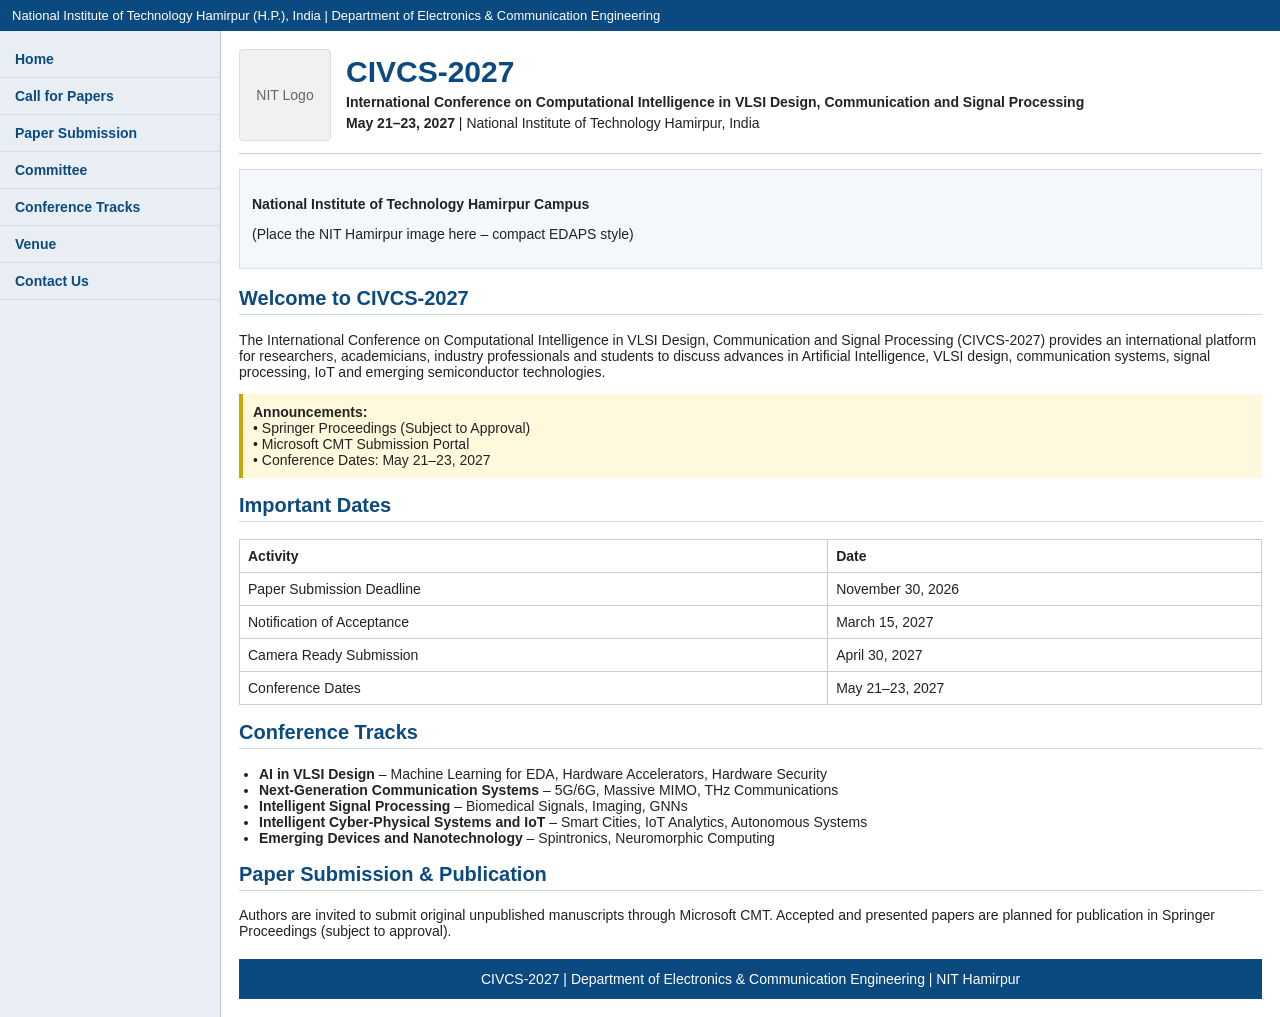
<file: index.html>
<!DOCTYPE html>
<html>
<head>
<title>CIVCS-2027</title>
<link rel="stylesheet" href="css/style.css">
</head>
<body>

<div class="topbar">
National Institute of Technology Hamirpur (H.P.), India | Department of Electronics & Communication Engineering
</div>

<div class="wrapper">

<div class="sidebar">
<a href="index.html">Home</a>
<a href="cfp.html">Call for Papers</a>
<a href="submission.html">Paper Submission</a>
<a href="committee.html">Committee</a>
<a href="tracks.html">Conference Tracks</a>
<a href="venue.html">Venue</a>
<a href="contact.html">Contact Us</a>
</div>

<div class="main">

<div class="header">
<div class="logo">NIT Logo</div>

<div class="title">
<h1>CIVCS-2027</h1>
<p><strong>International Conference on Computational Intelligence in VLSI Design, Communication and Signal Processing</strong></p>
<p><strong>May 21–23, 2027</strong> | National Institute of Technology Hamirpur, India</p>
</div>
</div>

<div class="hero">
<p><strong>National Institute of Technology Hamirpur Campus</strong></p>
<p>(Place the NIT Hamirpur image here – compact EDAPS style)</p>
</div>

<h2>Welcome to CIVCS-2027</h2>
<p>
The International Conference on Computational Intelligence in VLSI Design, Communication and Signal Processing (CIVCS-2027)
provides an international platform for researchers, academicians, industry professionals and students to discuss advances
in Artificial Intelligence, VLSI design, communication systems, signal processing, IoT and emerging semiconductor technologies.
</p>

<div class="notice">
<strong>Announcements:</strong><br>
• Springer Proceedings (Subject to Approval)<br>
• Microsoft CMT Submission Portal<br>
• Conference Dates: May 21–23, 2027
</div>

<h2>Important Dates</h2>
<table>
<tr><th>Activity</th><th>Date</th></tr>
<tr><td>Paper Submission Deadline</td><td>November 30, 2026</td></tr>
<tr><td>Notification of Acceptance</td><td>March 15, 2027</td></tr>
<tr><td>Camera Ready Submission</td><td>April 30, 2027</td></tr>
<tr><td>Conference Dates</td><td>May 21–23, 2027</td></tr>
</table>

<h2>Conference Tracks</h2>
<ul>
<li><strong>AI in VLSI Design</strong> – Machine Learning for EDA, Hardware Accelerators, Hardware Security</li>
<li><strong>Next-Generation Communication Systems</strong> – 5G/6G, Massive MIMO, THz Communications</li>
<li><strong>Intelligent Signal Processing</strong> – Biomedical Signals, Imaging, GNNs</li>
<li><strong>Intelligent Cyber-Physical Systems and IoT</strong> – Smart Cities, IoT Analytics, Autonomous Systems</li>
<li><strong>Emerging Devices and Nanotechnology</strong> – Spintronics, Neuromorphic Computing</li>
</ul>

<h2>Paper Submission & Publication</h2>
<p>
Authors are invited to submit original unpublished manuscripts through Microsoft CMT.
Accepted and presented papers are planned for publication in Springer Proceedings (subject to approval).
</p>

<div class="footer">
CIVCS-2027 | Department of Electronics & Communication Engineering | NIT Hamirpur
</div>

</div>
</div>

</body>
</html>
</file>
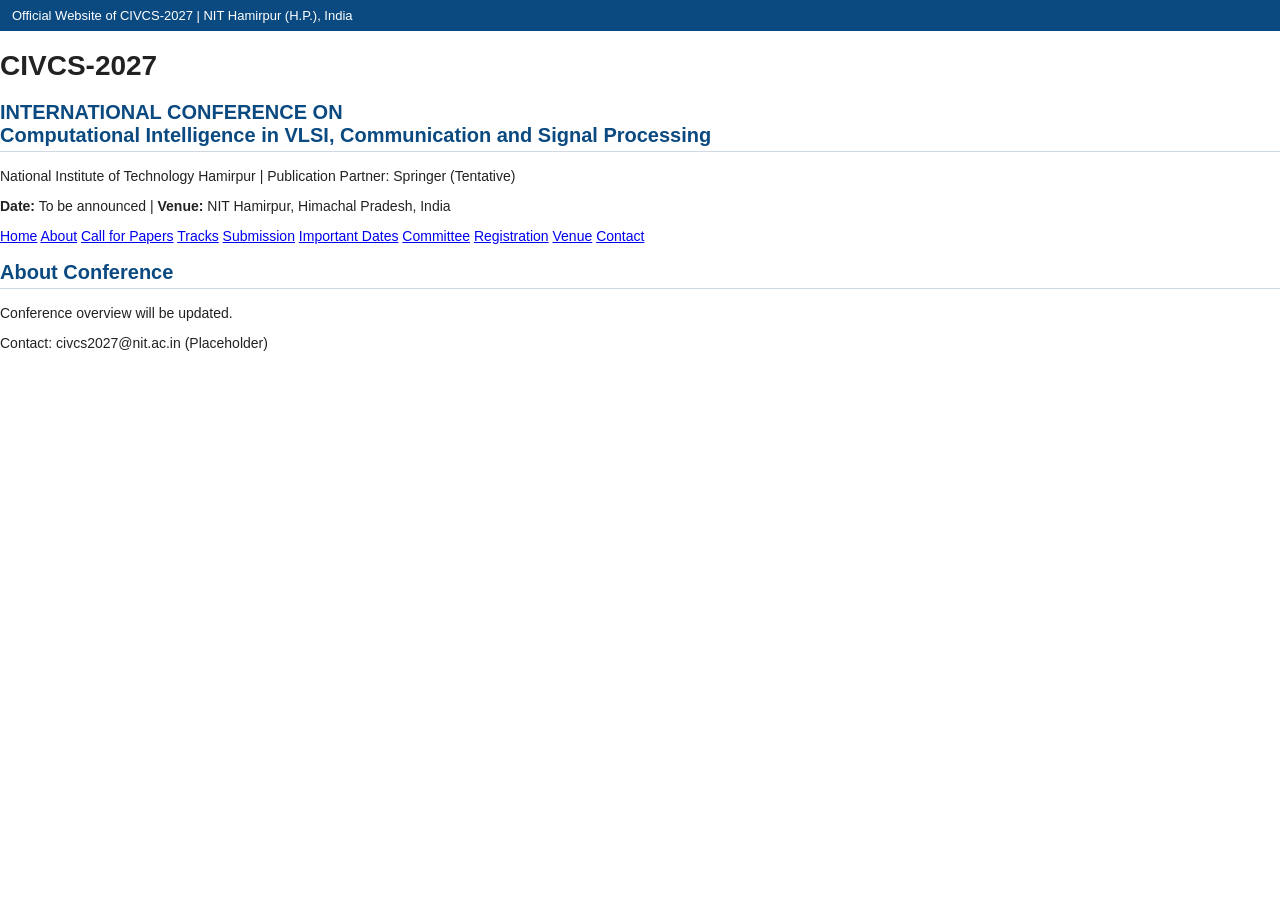
<file: about.html>
<!DOCTYPE html><html><head><title>About Conference</title>
<link rel="stylesheet" href="css/style.css"></head><body>

<div class="topbar">Official Website of CIVCS-2027 | NIT Hamirpur (H.P.), India</div>
<div class="banner">
<h1>CIVCS-2027</h1>
<h2>INTERNATIONAL CONFERENCE ON<br>Computational Intelligence in VLSI, Communication and Signal Processing</h2>
<p>National Institute of Technology Hamirpur | Publication Partner: Springer (Tentative)</p>
<p><strong>Date:</strong> To be announced | <strong>Venue:</strong> NIT Hamirpur, Himachal Pradesh, India</p>
</div>

<nav>
<a href="index.html">Home</a>
<a href="about.html">About</a>
<a href="cfp.html">Call for Papers</a>
<a href="tracks.html">Tracks</a>
<a href="submission.html">Submission</a>
<a href="important-dates.html">Important Dates</a>
<a href="committee.html">Committee</a>
<a href="registration.html">Registration</a>
<a href="venue.html">Venue</a>
<a href="contact.html">Contact</a>
</nav>


<div class="container">
<h2 class="section-title">About Conference</h2>
<p>Conference overview will be updated.</p>
</div>
<footer>Contact: civcs2027@nit.ac.in (Placeholder)</footer>
</body></html>
</file>
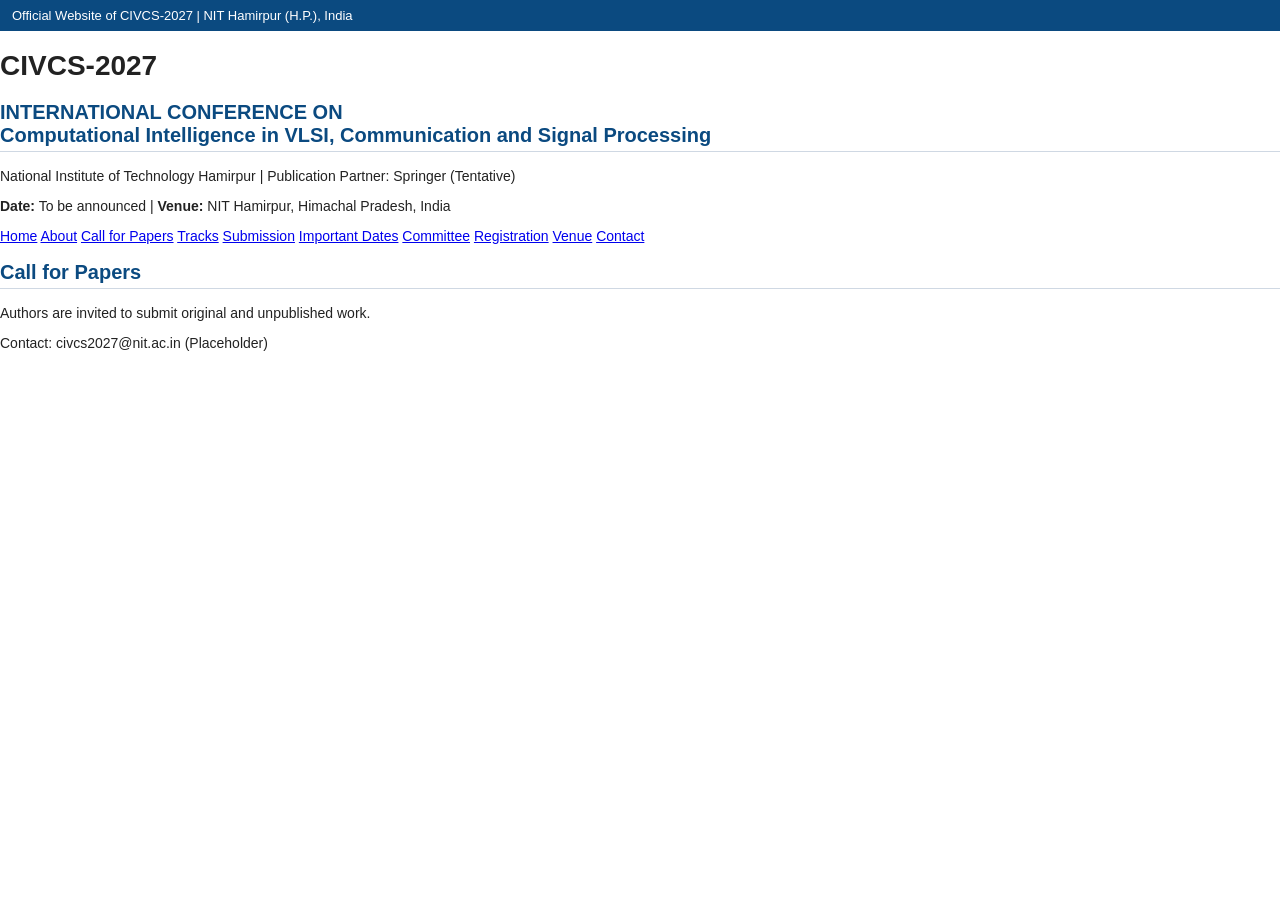
<file: cfp.html>
<!DOCTYPE html><html><head><title>Call for Papers</title>
<link rel="stylesheet" href="css/style.css"></head><body>

<div class="topbar">Official Website of CIVCS-2027 | NIT Hamirpur (H.P.), India</div>
<div class="banner">
<h1>CIVCS-2027</h1>
<h2>INTERNATIONAL CONFERENCE ON<br>Computational Intelligence in VLSI, Communication and Signal Processing</h2>
<p>National Institute of Technology Hamirpur | Publication Partner: Springer (Tentative)</p>
<p><strong>Date:</strong> To be announced | <strong>Venue:</strong> NIT Hamirpur, Himachal Pradesh, India</p>
</div>

<nav>
<a href="index.html">Home</a>
<a href="about.html">About</a>
<a href="cfp.html">Call for Papers</a>
<a href="tracks.html">Tracks</a>
<a href="submission.html">Submission</a>
<a href="important-dates.html">Important Dates</a>
<a href="committee.html">Committee</a>
<a href="registration.html">Registration</a>
<a href="venue.html">Venue</a>
<a href="contact.html">Contact</a>
</nav>


<div class="container">
<h2 class="section-title">Call for Papers</h2>
<p>Authors are invited to submit original and unpublished work.</p>
</div>
<footer>Contact: civcs2027@nit.ac.in (Placeholder)</footer>
</body></html>
</file>
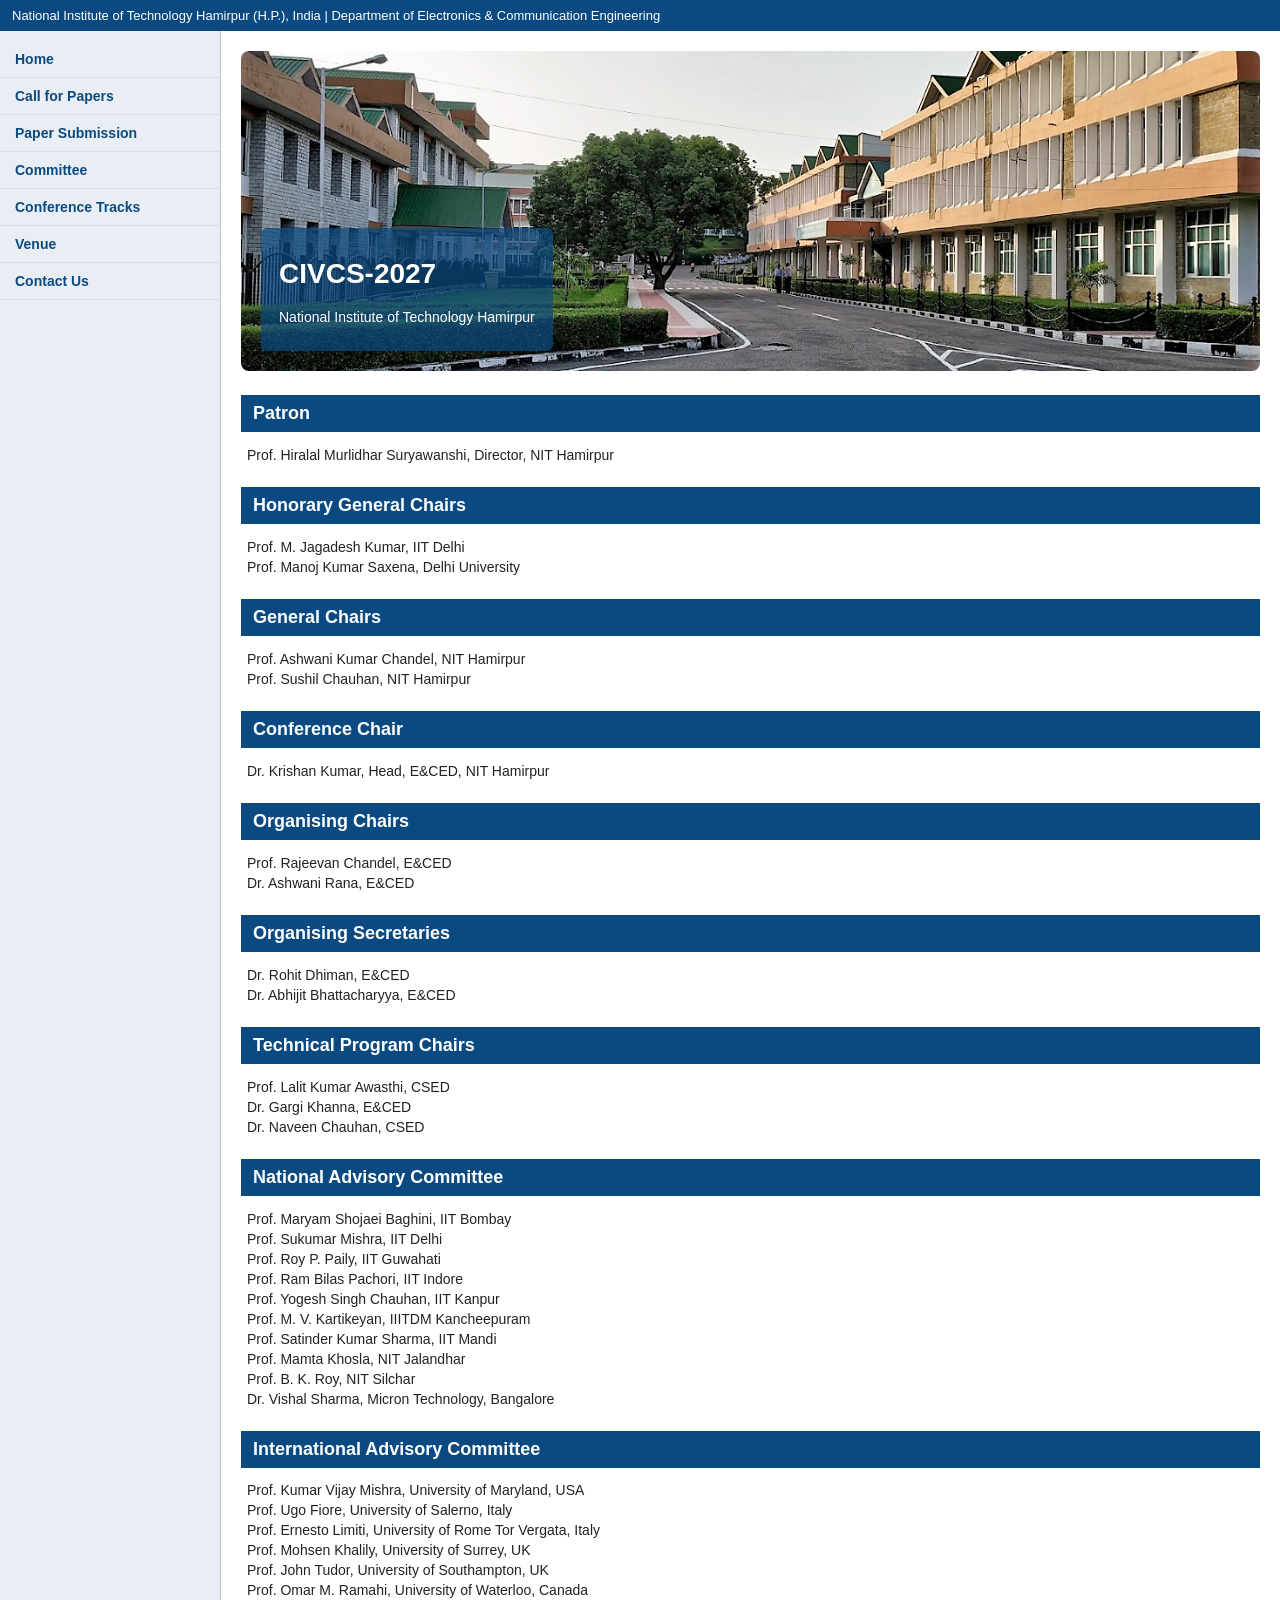
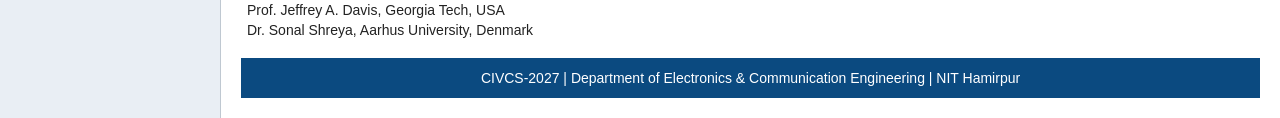
<file: committee.html>
<!DOCTYPE html>
<html>
<head>
<title>Committee | CIVCS-2027</title>
<style>
body{margin:0;font-family:Verdana,Arial,sans-serif;background:#fff;color:#222;font-size:14px}
.topbar{background:#0b4a80;color:#fff;padding:8px 12px;font-size:13px}
.wrapper{display:flex;max-width:1280px;margin:0 auto}
.sidebar{
width:220px;background:#e9eef4;border-right:1px solid #bfc8d1;
min-height:100vh;padding-top:10px
}
.sidebar a{
display:block;padding:10px 15px;text-decoration:none;
color:#0b4a80;border-bottom:1px solid #d7dde4;font-weight:bold
}
.sidebar a:hover{background:#dbe5ef}
.main{flex:1;padding:20px}
.header{
border-bottom:1px solid #ccc;padding-bottom:10px;margin-bottom:15px
}
.header h1{margin:0;color:#0b4a80}
h2{
background:#0b4a80;color:#fff;padding:8px 12px;
font-size:18px;margin-top:24px
}
.person{margin:4px 0;padding-left:6px}
.footer{
background:#0b4a80;color:#fff;padding:12px;
text-align:center;margin-top:20px
}

.hero-banner{position:relative;width:100%;height:320px;overflow:hidden;border-radius:8px;margin-bottom:20px}
.hero-banner img{width:100%;height:100%;object-fit:cover}
.hero-overlay{position:absolute;bottom:20px;left:20px;background:rgba(11,74,128,.7);color:#fff;padding:12px 18px;border-radius:6px}
.header{display:none}
</style>
</head>
<body>

<div class="topbar">
National Institute of Technology Hamirpur (H.P.), India | Department of Electronics & Communication Engineering
</div>

<div class="wrapper">

<div class="sidebar">
<a href="index.html">Home</a>
<a href="cfp.html">Call for Papers</a>
<a href="submission.html">Paper Submission</a>
<a href="committee.html">Committee</a>
<a href="tracks.html">Conference Tracks</a>
<a href="venue.html">Venue</a>
<a href="contact.html">Contact Us</a>
</div>

<div class="main">
<div class="hero-banner"><img src="Image-1770968323856(1).png" alt="NIT Hamirpur Campus"><div class="hero-overlay"><h1>CIVCS-2027</h1><p>National Institute of Technology Hamirpur</p></div></div>


<div class="header">
<h1>CIVCS-2027 Committee</h1>
<p>International Conference on Computational Intelligence in VLSI Design, Communication and Signal Processing</p>
</div>

<h2>Patron</h2>
<div class="person">Prof. Hiralal Murlidhar Suryawanshi, Director, NIT Hamirpur</div>

<h2>Honorary General Chairs</h2>
<div class="person">Prof. M. Jagadesh Kumar, IIT Delhi</div>
<div class="person">Prof. Manoj Kumar Saxena, Delhi University</div>

<h2>General Chairs</h2>
<div class="person">Prof. Ashwani Kumar Chandel, NIT Hamirpur</div>
<div class="person">Prof. Sushil Chauhan, NIT Hamirpur</div>

<h2>Conference Chair</h2>
<div class="person">Dr. Krishan Kumar, Head, E&CED, NIT Hamirpur</div>

<h2>Organising Chairs</h2>
<div class="person">Prof. Rajeevan Chandel, E&CED</div>
<div class="person">Dr. Ashwani Rana, E&CED</div>

<h2>Organising Secretaries</h2>
<div class="person">Dr. Rohit Dhiman, E&CED</div>
<div class="person">Dr. Abhijit Bhattacharyya, E&CED</div>

<h2>Technical Program Chairs</h2>
<div class="person">Prof. Lalit Kumar Awasthi, CSED</div>
<div class="person">Dr. Gargi Khanna, E&CED</div>
<div class="person">Dr. Naveen Chauhan, CSED</div>

<h2>National Advisory Committee</h2>
<div class="person">Prof. Maryam Shojaei Baghini, IIT Bombay</div>
<div class="person">Prof. Sukumar Mishra, IIT Delhi</div>
<div class="person">Prof. Roy P. Paily, IIT Guwahati</div>
<div class="person">Prof. Ram Bilas Pachori, IIT Indore</div>
<div class="person">Prof. Yogesh Singh Chauhan, IIT Kanpur</div>
<div class="person">Prof. M. V. Kartikeyan, IIITDM Kancheepuram</div>
<div class="person">Prof. Satinder Kumar Sharma, IIT Mandi</div>
<div class="person">Prof. Mamta Khosla, NIT Jalandhar</div>
<div class="person">Prof. B. K. Roy, NIT Silchar</div>
<div class="person">Dr. Vishal Sharma, Micron Technology, Bangalore</div>

<h2>International Advisory Committee</h2>
<div class="person">Prof. Kumar Vijay Mishra, University of Maryland, USA</div>
<div class="person">Prof. Ugo Fiore, University of Salerno, Italy</div>
<div class="person">Prof. Ernesto Limiti, University of Rome Tor Vergata, Italy</div>
<div class="person">Prof. Mohsen Khalily, University of Surrey, UK</div>
<div class="person">Prof. John Tudor, University of Southampton, UK</div>
<div class="person">Prof. Omar M. Ramahi, University of Waterloo, Canada</div>
<div class="person">Prof. Jeffrey A. Davis, Georgia Tech, USA</div>
<div class="person">Dr. Sonal Shreya, Aarhus University, Denmark</div>

<div class="footer">
CIVCS-2027 | Department of Electronics & Communication Engineering | NIT Hamirpur
</div>

</div>
</div>
</body>
</html>
</file>
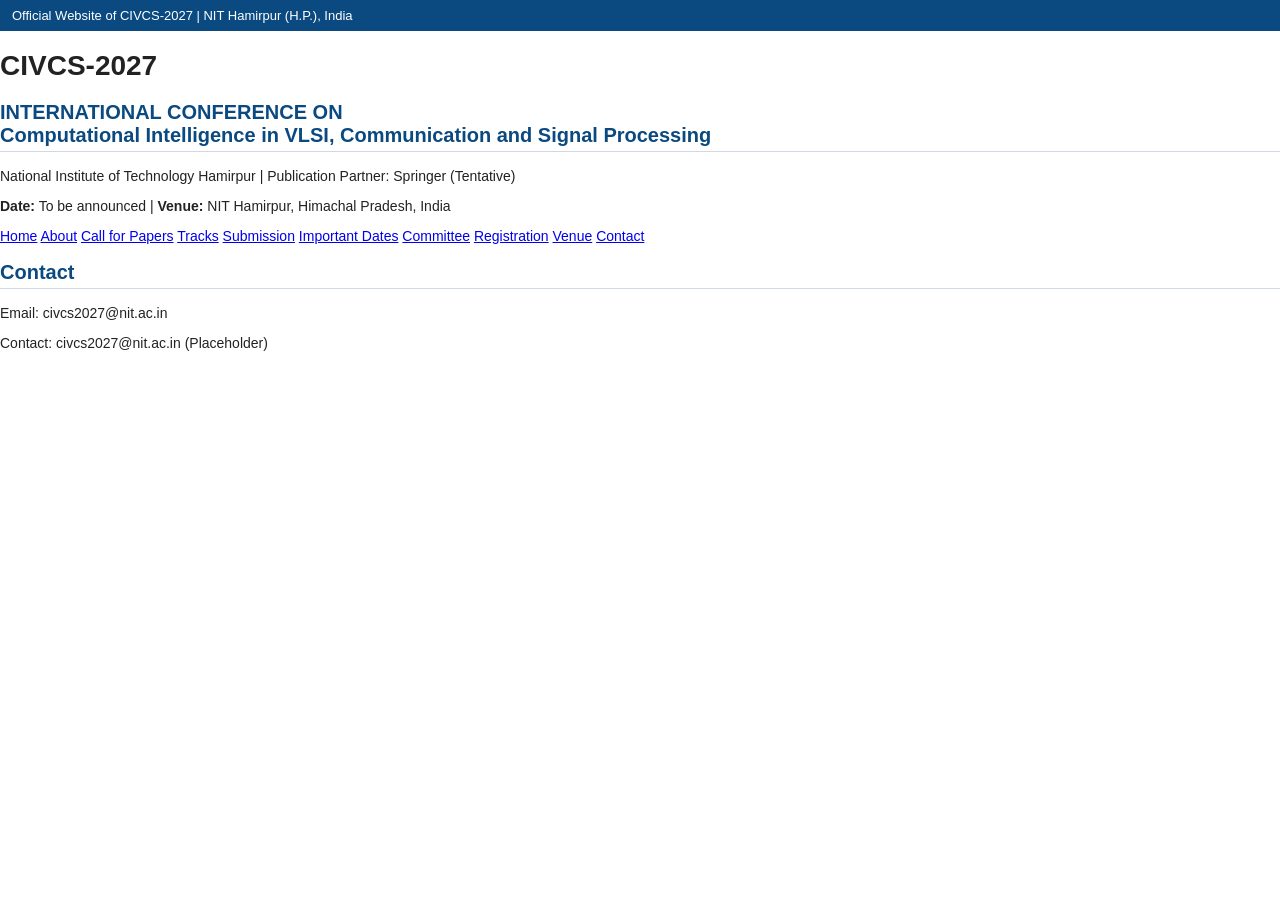
<file: contact.html>
<!DOCTYPE html><html><head><title>Contact</title>
<link rel="stylesheet" href="css/style.css"></head><body>

<div class="topbar">Official Website of CIVCS-2027 | NIT Hamirpur (H.P.), India</div>
<div class="banner">
<h1>CIVCS-2027</h1>
<h2>INTERNATIONAL CONFERENCE ON<br>Computational Intelligence in VLSI, Communication and Signal Processing</h2>
<p>National Institute of Technology Hamirpur | Publication Partner: Springer (Tentative)</p>
<p><strong>Date:</strong> To be announced | <strong>Venue:</strong> NIT Hamirpur, Himachal Pradesh, India</p>
</div>

<nav>
<a href="index.html">Home</a>
<a href="about.html">About</a>
<a href="cfp.html">Call for Papers</a>
<a href="tracks.html">Tracks</a>
<a href="submission.html">Submission</a>
<a href="important-dates.html">Important Dates</a>
<a href="committee.html">Committee</a>
<a href="registration.html">Registration</a>
<a href="venue.html">Venue</a>
<a href="contact.html">Contact</a>
</nav>


<div class="container">
<h2 class="section-title">Contact</h2>
<p>Email: civcs2027@nit.ac.in</p>
</div>
<footer>Contact: civcs2027@nit.ac.in (Placeholder)</footer>
</body></html>
</file>
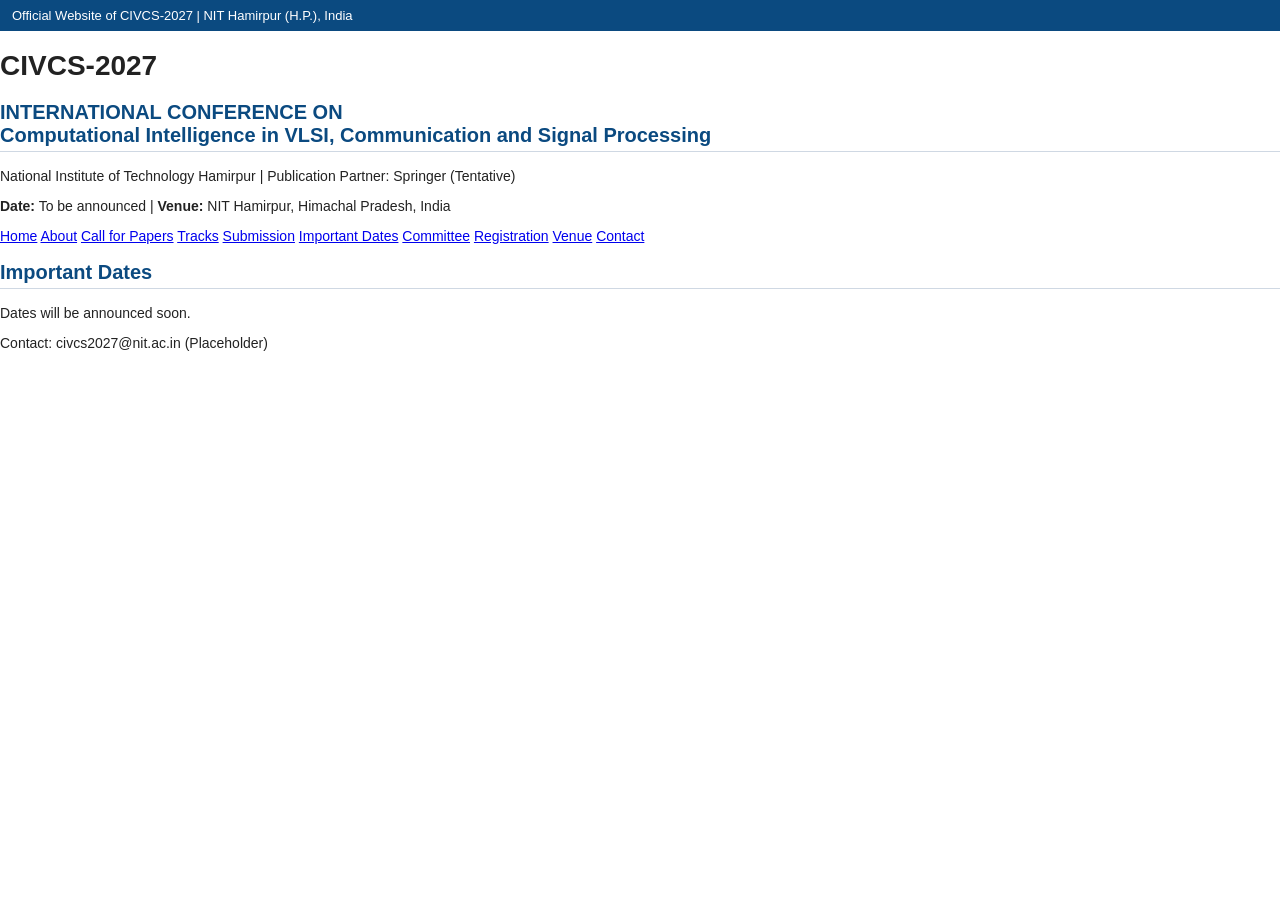
<file: important-dates.html>
<!DOCTYPE html><html><head><title>Important Dates</title>
<link rel="stylesheet" href="css/style.css"></head><body>

<div class="topbar">Official Website of CIVCS-2027 | NIT Hamirpur (H.P.), India</div>
<div class="banner">
<h1>CIVCS-2027</h1>
<h2>INTERNATIONAL CONFERENCE ON<br>Computational Intelligence in VLSI, Communication and Signal Processing</h2>
<p>National Institute of Technology Hamirpur | Publication Partner: Springer (Tentative)</p>
<p><strong>Date:</strong> To be announced | <strong>Venue:</strong> NIT Hamirpur, Himachal Pradesh, India</p>
</div>

<nav>
<a href="index.html">Home</a>
<a href="about.html">About</a>
<a href="cfp.html">Call for Papers</a>
<a href="tracks.html">Tracks</a>
<a href="submission.html">Submission</a>
<a href="important-dates.html">Important Dates</a>
<a href="committee.html">Committee</a>
<a href="registration.html">Registration</a>
<a href="venue.html">Venue</a>
<a href="contact.html">Contact</a>
</nav>


<div class="container">
<h2 class="section-title">Important Dates</h2>
<p>Dates will be announced soon.</p>
</div>
<footer>Contact: civcs2027@nit.ac.in (Placeholder)</footer>
</body></html>
</file>
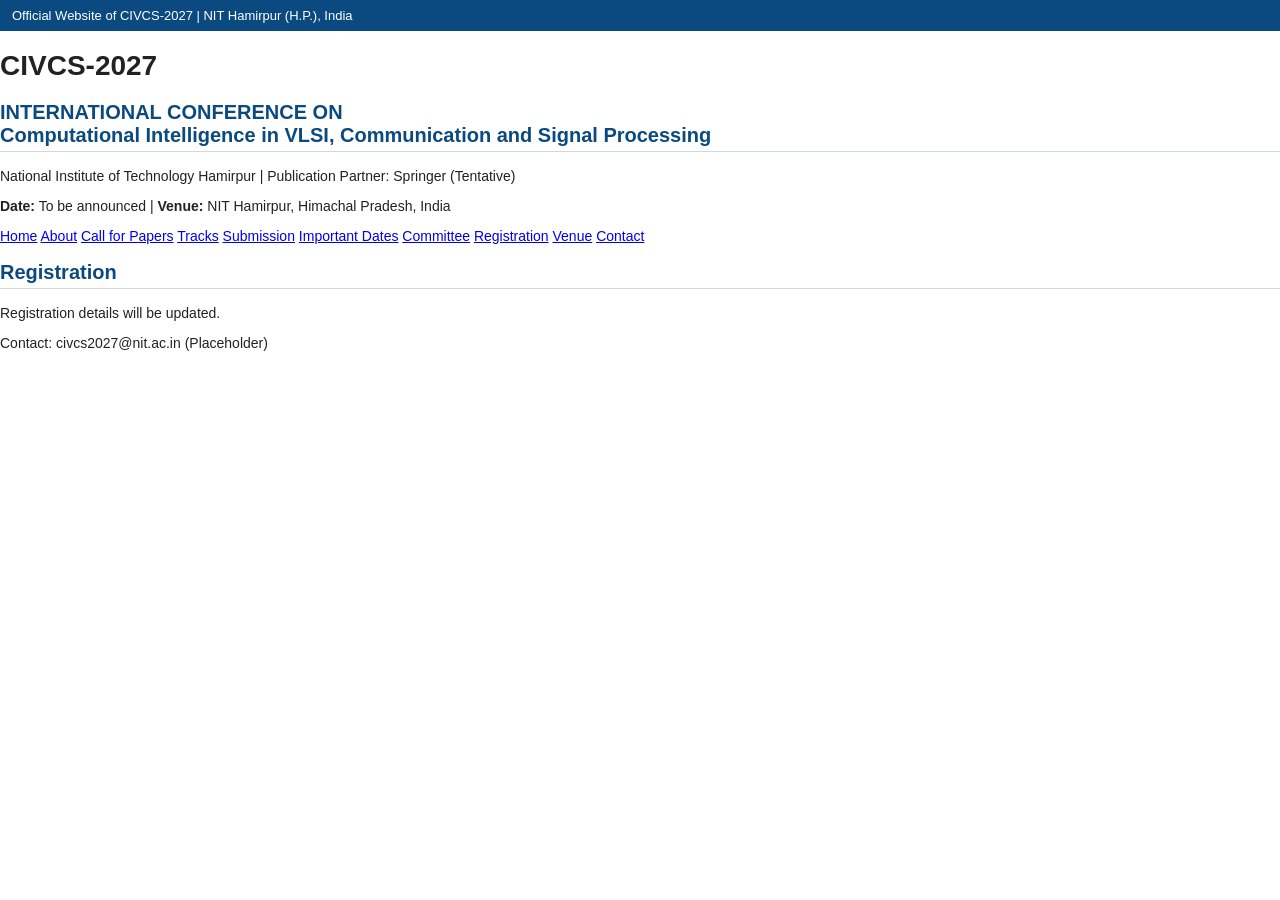
<file: registration.html>
<!DOCTYPE html><html><head><title>Registration</title>
<link rel="stylesheet" href="css/style.css"></head><body>

<div class="topbar">Official Website of CIVCS-2027 | NIT Hamirpur (H.P.), India</div>
<div class="banner">
<h1>CIVCS-2027</h1>
<h2>INTERNATIONAL CONFERENCE ON<br>Computational Intelligence in VLSI, Communication and Signal Processing</h2>
<p>National Institute of Technology Hamirpur | Publication Partner: Springer (Tentative)</p>
<p><strong>Date:</strong> To be announced | <strong>Venue:</strong> NIT Hamirpur, Himachal Pradesh, India</p>
</div>

<nav>
<a href="index.html">Home</a>
<a href="about.html">About</a>
<a href="cfp.html">Call for Papers</a>
<a href="tracks.html">Tracks</a>
<a href="submission.html">Submission</a>
<a href="important-dates.html">Important Dates</a>
<a href="committee.html">Committee</a>
<a href="registration.html">Registration</a>
<a href="venue.html">Venue</a>
<a href="contact.html">Contact</a>
</nav>


<div class="container">
<h2 class="section-title">Registration</h2>
<p>Registration details will be updated.</p>
</div>
<footer>Contact: civcs2027@nit.ac.in (Placeholder)</footer>
</body></html>
</file>
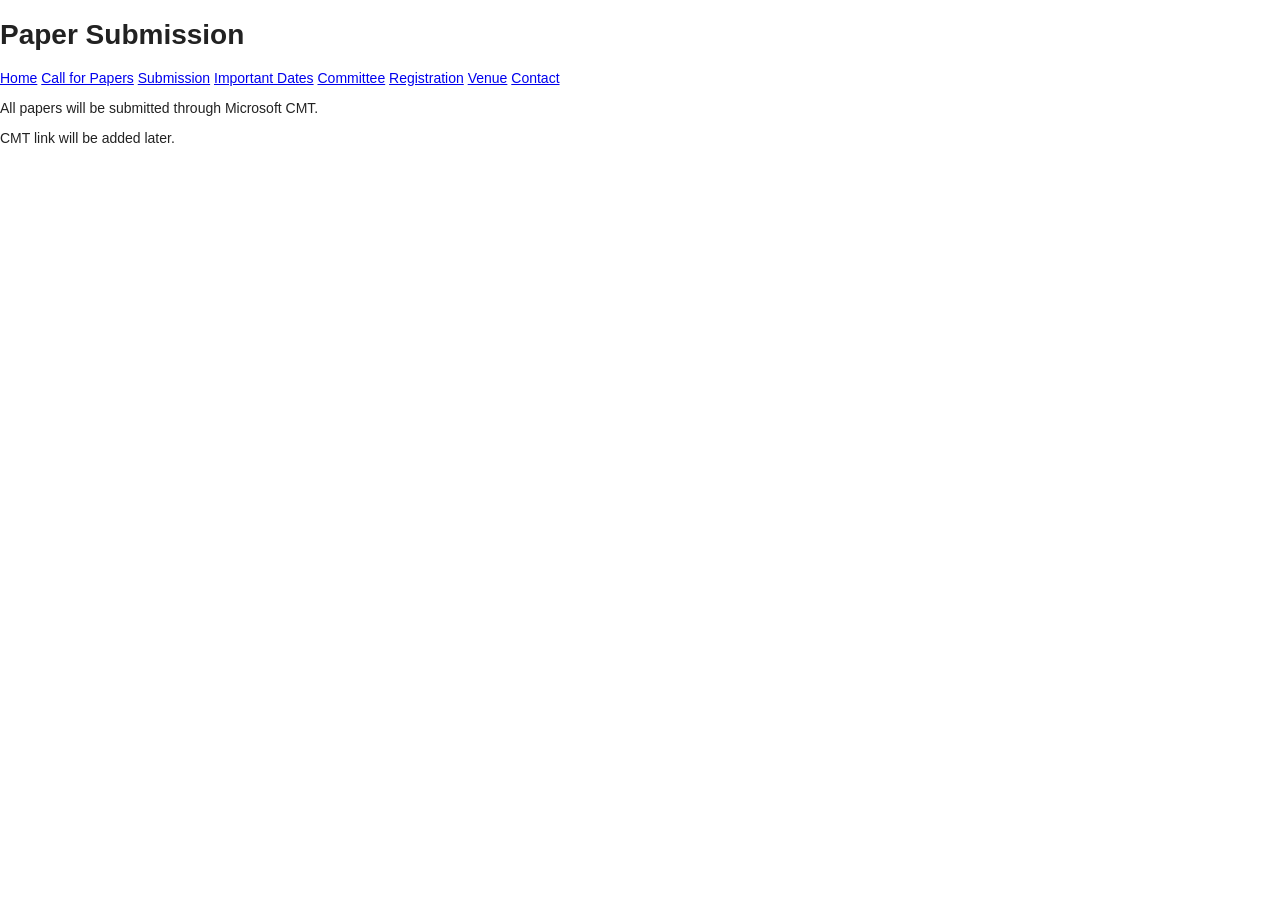
<file: submission.html>
<!DOCTYPE html><html><head><link rel="stylesheet" href="css/style.css"></head><body><header><h1>Paper Submission</h1></header>
<nav>
<a href="index.html">Home</a>
<a href="cfp.html">Call for Papers</a>
<a href="submission.html">Submission</a>
<a href="important-dates.html">Important Dates</a>
<a href="committee.html">Committee</a>
<a href="registration.html">Registration</a>
<a href="venue.html">Venue</a>
<a href="contact.html">Contact</a>
</nav>
<div class="container"><p>All papers will be submitted through Microsoft CMT.</p><p>CMT link will be added later.</p></div></body></html>
</file>
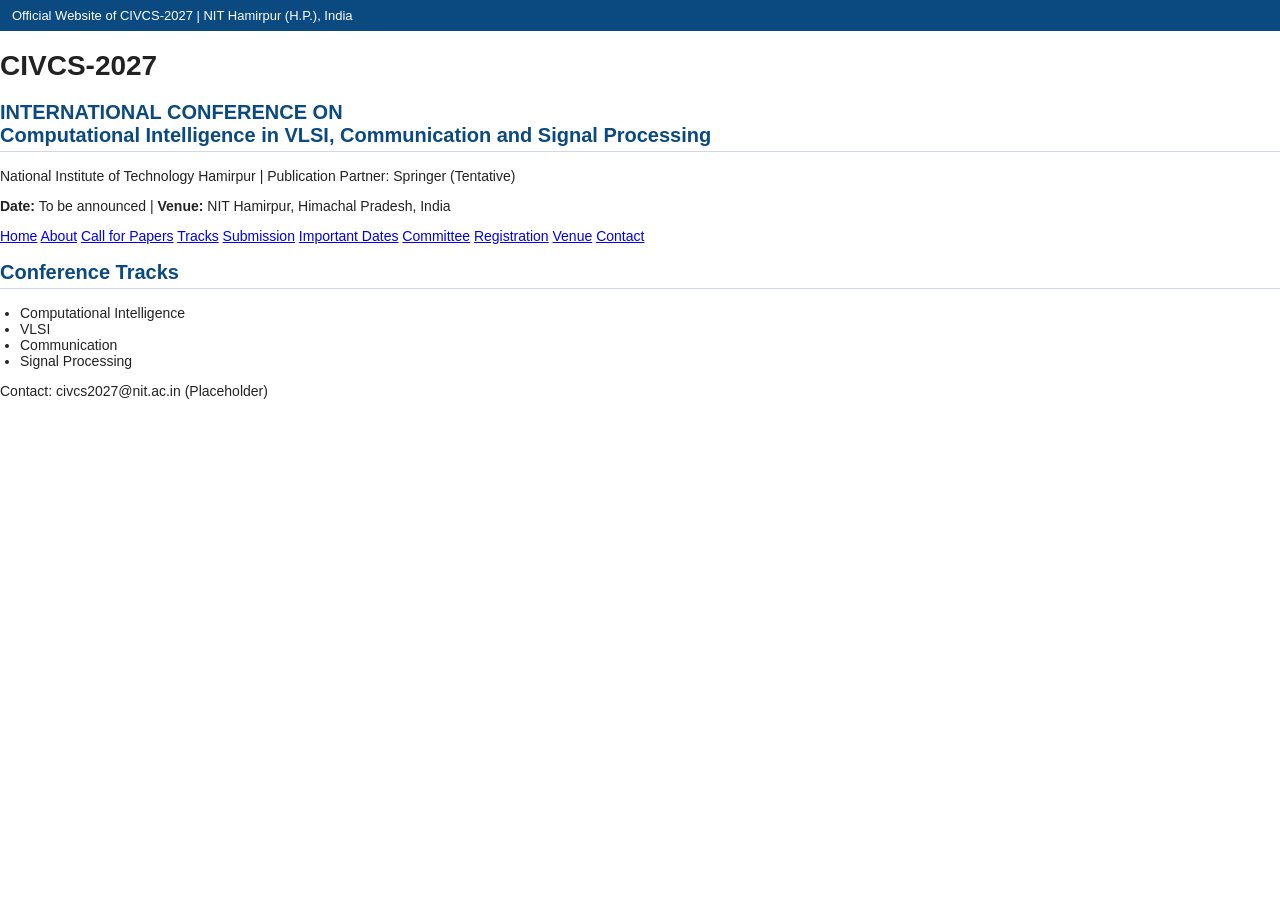
<file: tracks.html>
<!DOCTYPE html><html><head><title>Conference Tracks</title>
<link rel="stylesheet" href="css/style.css"></head><body>

<div class="topbar">Official Website of CIVCS-2027 | NIT Hamirpur (H.P.), India</div>
<div class="banner">
<h1>CIVCS-2027</h1>
<h2>INTERNATIONAL CONFERENCE ON<br>Computational Intelligence in VLSI, Communication and Signal Processing</h2>
<p>National Institute of Technology Hamirpur | Publication Partner: Springer (Tentative)</p>
<p><strong>Date:</strong> To be announced | <strong>Venue:</strong> NIT Hamirpur, Himachal Pradesh, India</p>
</div>

<nav>
<a href="index.html">Home</a>
<a href="about.html">About</a>
<a href="cfp.html">Call for Papers</a>
<a href="tracks.html">Tracks</a>
<a href="submission.html">Submission</a>
<a href="important-dates.html">Important Dates</a>
<a href="committee.html">Committee</a>
<a href="registration.html">Registration</a>
<a href="venue.html">Venue</a>
<a href="contact.html">Contact</a>
</nav>


<div class="container">
<h2 class="section-title">Conference Tracks</h2>
<ul><li>Computational Intelligence</li><li>VLSI</li><li>Communication</li><li>Signal Processing</li></ul>
</div>
<footer>Contact: civcs2027@nit.ac.in (Placeholder)</footer>
</body></html>
</file>
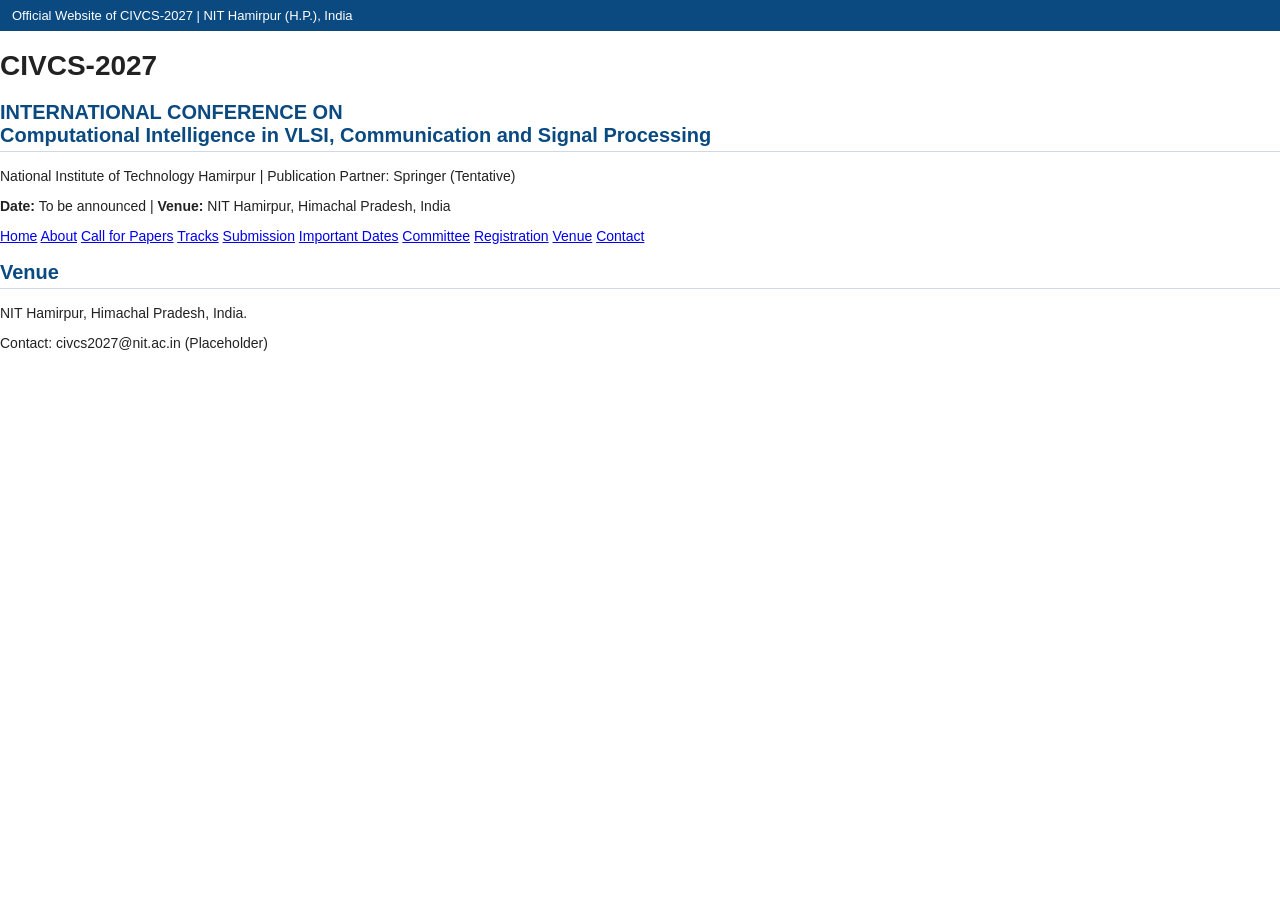
<file: venue.html>
<!DOCTYPE html><html><head><title>Venue</title>
<link rel="stylesheet" href="css/style.css"></head><body>

<div class="topbar">Official Website of CIVCS-2027 | NIT Hamirpur (H.P.), India</div>
<div class="banner">
<h1>CIVCS-2027</h1>
<h2>INTERNATIONAL CONFERENCE ON<br>Computational Intelligence in VLSI, Communication and Signal Processing</h2>
<p>National Institute of Technology Hamirpur | Publication Partner: Springer (Tentative)</p>
<p><strong>Date:</strong> To be announced | <strong>Venue:</strong> NIT Hamirpur, Himachal Pradesh, India</p>
</div>

<nav>
<a href="index.html">Home</a>
<a href="about.html">About</a>
<a href="cfp.html">Call for Papers</a>
<a href="tracks.html">Tracks</a>
<a href="submission.html">Submission</a>
<a href="important-dates.html">Important Dates</a>
<a href="committee.html">Committee</a>
<a href="registration.html">Registration</a>
<a href="venue.html">Venue</a>
<a href="contact.html">Contact</a>
</nav>


<div class="container">
<h2 class="section-title">Venue</h2>
<p>NIT Hamirpur, Himachal Pradesh, India.</p>
</div>
<footer>Contact: civcs2027@nit.ac.in (Placeholder)</footer>
</body></html>
</file>
<file: css/style.css>
body{margin:0;font-family:Verdana,Arial,sans-serif;background:#fff;color:#222;font-size:14px}
.topbar{background:#0b4a80;color:#fff;padding:8px 12px;font-size:13px}
.wrapper{display:flex;max-width:1280px;margin:0 auto}
.sidebar{
width:220px;background:#e9eef4;border-right:1px solid #bfc8d1;
min-height:100vh;padding-top:10px
}
.sidebar a{
display:block;padding:10px 15px;text-decoration:none;
color:#0b4a80;border-bottom:1px solid #d7dde4;font-weight:bold
}
.sidebar a:hover{background:#dbe5ef}
.main{flex:1;padding:18px}
.header{
display:flex;align-items:center;border-bottom:1px solid #ccc;
padding-bottom:12px;margin-bottom:15px
}
.logo{
width:90px;height:90px;border-radius:4px;
background:#f1f1f1;display:flex;align-items:center;
justify-content:center;color:#666;margin-right:15px;
border:1px solid #ddd
}
.title h1{margin:0;color:#0b4a80;font-size:30px}
.title p{margin:5px 0}
.hero{
background:#f4f7fb;border:1px solid #d7dde4;padding:12px;
margin-bottom:18px
}
.hero img{width:100%;max-height:220px;object-fit:cover}
h2{
color:#0b4a80;font-size:20px;
border-bottom:1px solid #cfd8e3;padding-bottom:4px
}
.notice{
background:#fff8dc;border-left:4px solid #c8a600;
padding:10px;margin:12px 0
}
table{border-collapse:collapse;width:100%}
th,td{border:1px solid #ccc;padding:8px;text-align:left}
.footer{
background:#0b4a80;color:#fff;padding:12px;
text-align:center;margin-top:20px
}
ul{padding-left:20px}
</file>
